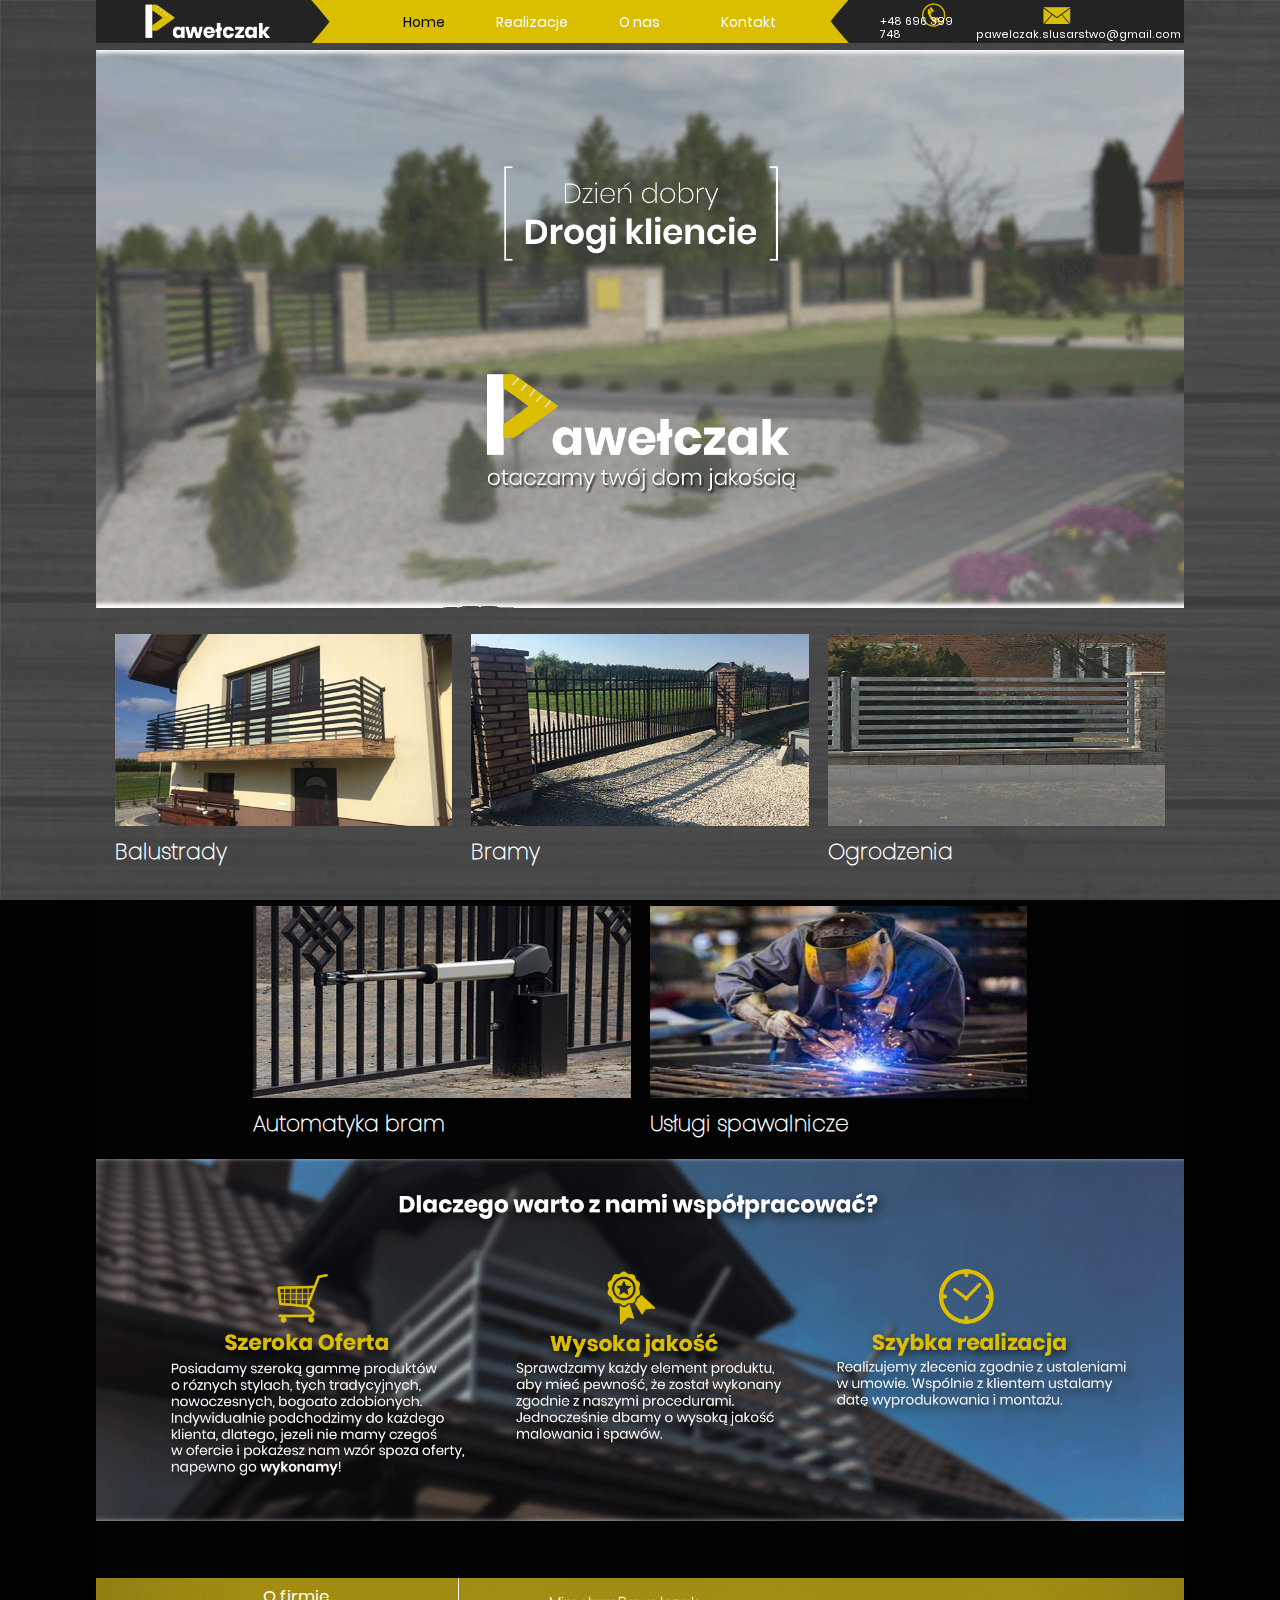
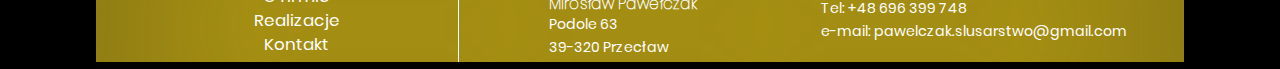
<file: index.html>
<!doctype html>
<html lang="pl-PL">

<head>
    <title>Pawełczak - Strona główna</title>
    <meta charset="UTF-8" name="viewport" content="width=device-width, initial-scale=1">
    <link rel="shortcut icon" type="image/x-icon" href="Resources/StructureImages/logo.png" />
    <link rel="stylesheet" href="CSS/style.css">
    <link rel="stylesheet" type="text/css" href="CSS/conStyle.css" />
</head>


<body>
    <div id="MAIN">

        <header></header>

        <div id="navbar">
                <div class="navbarRow">
                    
                    <div class="navbarBox" style="width:25%">
                    </div>
    
                    <div class="navbarBox">
                         <div class="navbarRow">
    
                            <div class="navbarBox">
                                <a href="index.html"><p class="active">Home</p></a>
                            </div>
    
                            <div class="navbarBox">
                               <a href="projects.html"><p>Realizacje</p></a>
                            </div>
    
                            <div class="navbarBox">
                                <a href="aboutUs.html"><p>O nas</p></a>
                            </div>
    
                            <div class="navbarBox">
                                <a href="contact.html"><p>Kontakt</p></a>
                            </div>
                        </div>
                    </div>
    
                    <div class="navbarBox" id="navbarTelephoneBox" style="width:35%">
                       <div class="navbarRow" style="margin-left:20%">
                            <div class="navbarBox" id="navbarTelephone" style="width:25%">
                            <a href="tel:+48 696 399 748"><p>+48 696 399 748</p></a>
                            </div>

                            <div class="navbarBox" id="navbarTelephone">
                                <p>pawelczak.slusarstwo@gmail.com</p>
                            </div>
                        </div>
                    </div>
    
                </div>   
            </div>

        
        <section class="slideshow">
            <div class="slideshow-container">
                <div class="mySlides fade">
                    <img id="slide" src="Resources/slideShowImages/1.png" style="width:100%">
                </div>
                
                <div class="mySlides fade">
                    <img id="slide" src="Resources/slideShowImages/1.jpg" style="width:100%">
                </div>
                
                <div class="mySlides fade">
                    <img id="slide" src="Resources/slideShowImages/1.png" style="width:100%">
                </div>


                <div style="text-align:center">
                    <span class="dot"></span> 
                    <span class="dot"></span> 
                    <span class="dot"></span> 
                </div>   
            </div>
                
            <script src="JavaScript/slideShow.js"></script>               
        </section>



        <section class="productsMenu">

            <div class="productsBoxMenuRow">
                
                <div class="productsBox">
                    <a href="projects.html#balustrady">
                        <img src="Resources/images/balustrady.jpg" alt="Szybka wycena">
                        <h4>Balustrady</h4>
                    </a>
                </div>
                
                    
                <div class="productsBox">
                    <a href="projects.html#bramy">
                        <img src="Resources/images/bramy.jpg" alt="Montaż">
                        <h4>Bramy</h4>
                    </a>
                </div>

                <div class="productsBox">
                    <a href="projects.html#ogrodzenia">
                        <img src="Resources/images/ogrodzenia.jpg" alt="ogrodzenia">
                        <h4>Ogrodzenia</h4>
                    </a>
                </div>
            </div>

            <div class="productsBoxMenuRow">

                 <div class="productsBox" style="width:12%">
                </div>

                <div class="productsBox">
                    <img src="Resources/images/automatykabram.jpg" alt="automatyka bram">
                    <h4>Automatyka bram</h4>
                </div>

                <div class="productsBox">
                    <img src="Resources/images/uslugispawalnicze.jpg" alt="usługi spaw.">
                    <h4>Usługi spawalnicze</h4>
                </div>

                 <div class="productsBox" style="width:12%">
                </div>

            </div>

        </section>


        <section class="companyAdvantages">
            <img src="Resources/StructureImages/advantagesImage.png" alt="dlaczego warto z nami współpracować?">
        </section>


        <footer>
            <div class="contactBoxMenuRow">

                <div class="contactBox" id="col1">
                    <ul>
                        <li>
                            <a href="aboutUs.html">O firmie</a>
                        </li>
                        <li>
                            <a href="projects.html">Realizacje</a>
                        </li>
                        <li>
                            <a href="contact.html">Kontakt</a>
                        </li>
                    </ul>  
                </div>

                <div class="contactBox" id="col2" >
                    <div>
                        <h4>Mirosław Pawełczak</h4>
                        <p>Podole 63</p>
                        <p>39-320 Przecław</p>
                    </div>
                    
                </div>

                <div class="contactBox" id="col3" >
                    <div>
                        <p>Tel: +48 696 399 748</p>
                        <p>e-mail: pawelczak.slusarstwo@gmail.com</p>
                    </div>
                </div>

            </div>
        </footer>
    </div> 
</body>

</html>
</file>
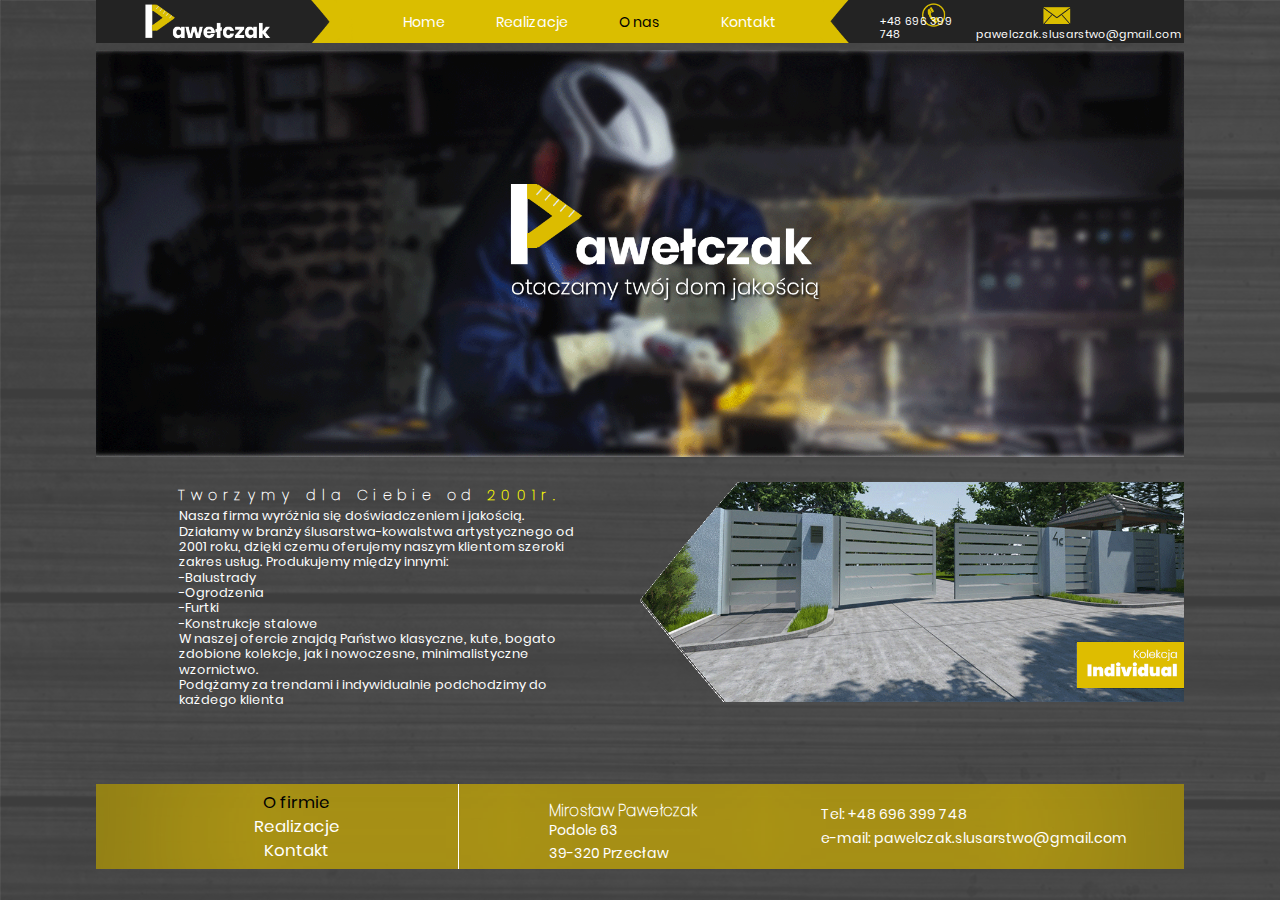
<file: aboutUs.html>
<!doctype html>
<html>

<head>
    <title>Pawełczak - O firmie</title>
    <meta charset="UTF-8" name="viewport" content="width=device-width, initial-scale=1">
    <link rel="shortcut icon" type="image/x-icon" href="Resources/StructureImages/logo.png" />
    <link rel="stylesheet" href="CSS/style.css">
    <link rel="stylesheet" type="text/css" href="CSS/abStyle.css" />
    <link rel="stylesheet" type="text/css" href="CSS/conStyle.css" />
</head>


<body>
    <div id="MAIN">

        <header></header>

        <div id="navbar">
            <div class="navbarRow">
                
                <div class="navbarBox" style="width:25%">
                </div>

                <div class="navbarBox">
                     <div class="navbarRow">

                        <div class="navbarBox">
                            <a href="index.html"><p>Home</p></a>
                        </div>

                        <div class="navbarBox">
                           <a href="projects.html"><p>Realizacje</p></a>
                        </div>

                        <div class="navbarBox">
                            <a href="aboutUs.html"><p class="active">O nas</p></a>
                        </div>

                        <div class="navbarBox">
                            <a href="contact.html"><p>Kontakt</p></a>
                        </div>
                    </div>
                </div>

                <div class="navbarBox" id="navbarTelephoneBox" style="width:35%">
                    <div class="navbarRow" style="margin-left:20%">
                         <div class="navbarBox" id="navbarTelephone" style="width:25%">
                         <a href="tel:+48 696 399 748"><p>+48 696 399 748</p></a>
                         </div>

                         <div class="navbarBox" id="navbarTelephone">
                             <p>pawelczak.slusarstwo@gmail.com</p>
                         </div>
                     </div>
                 </div>

            </div>   
        </div>
        

        <section id="Top images">
            <div class="contactImage">
                <img src="Resources/images/aboutUsImage.png" alt="O nas - zdjęcie">
            </div>
        </section>
       
        <br>

       <section id="AboutUsInfo">
            <div class="aboutUsBoxMenuRow">

                <div class="aboutUsBox">
                    <div>
                        <h4>Tworzymy dla Ciebie od <h4 style="color:yellow">2001r.</h4></h4>
                        <p>
                            Nasza firma wyróżnia się doświadczeniem i jakością.
                            Działamy w branży ślusarstwa-kowalstwa artystycznego od 2001 roku, dzięki czemu oferujemy naszym klientom
                            szeroki zakres usług. Produkujemy między innymi:
                            <br>-Balustrady<br>-Ogrodzenia<br>-Furtki<br>-Konstrukcje stalowe<br>
                            W naszej ofercie znajdą Państwo klasyczne, kute, bogato zdobione kolekcje, jak i nowoczesne, minimalistyczne wzornictwo.<br>
                            Podążamy za trendami i indywidualnie podchodzimy do każdego klienta
                        </p>
                    </div>
                </div>

                <div class="aboutUsBox">
                   <img src="Resources/images/aboutUsBoxImg.png" alt="nasza firma">
                </div>

            </div>
        </section>

        <br>

        <footer>
            <div class="contactBoxMenuRow">

                <div class="contactBox" id="col1">
                    <ul>
                        <li>
                            <a class="active" href="aboutUs.html">O firmie</a>
                        </li>
                        <li>
                            <a href="projects.html">Realizacje</a>
                        </li>
                        <li>
                            <a href="contact.html">Kontakt</a>
                        </li>
                    </ul>  
                </div>

                <div class="contactBox" id="col2" >
                    <div>
                        <h4>Mirosław Pawełczak</h4>
                        <p>Podole 63</p>
                        <p>39-320 Przecław</p>
                    </div>
                    
                </div>

                <div class="contactBox" id="col3" >
                    <div>
                        <p>Tel: +48 696 399 748</p>
                        <p>e-mail: pawelczak.slusarstwo@gmail.com</p>
                    </div>
                    
                </div>

            </div>
        </footer>

    </div> 
</body>
</html>
</file>
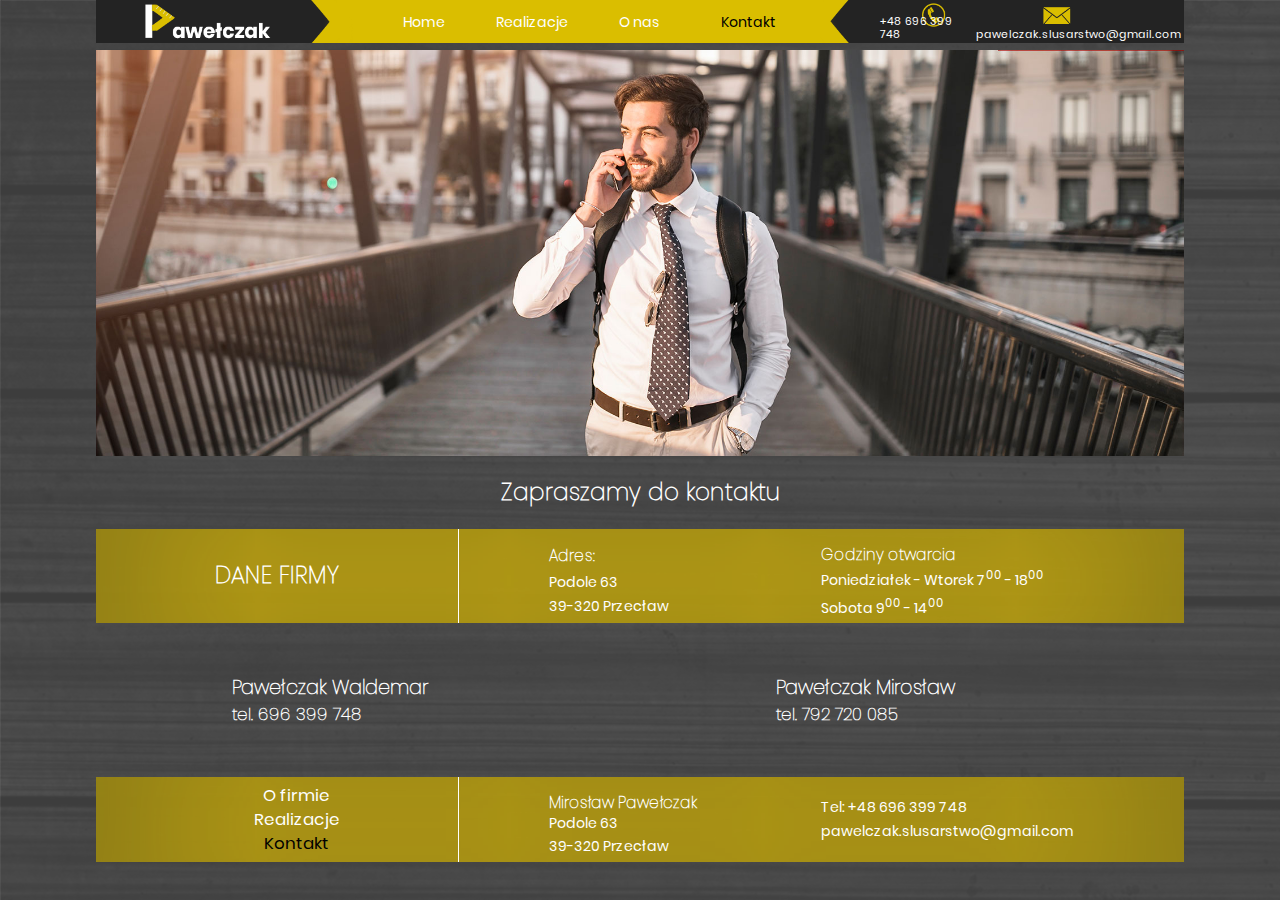
<file: contact.html>
<!doctype html>
<html>

<head>
    <title>Pawełczak - Kontakt</title>
    <meta charset="UTF-8" name="viewport" content="width=device-width, initial-scale=1">
    <link rel="shortcut icon" type="image/x-icon" href="Resources/StructureImages/logo.png" />
    <link rel="stylesheet" href="CSS/style.css">
    <link rel="stylesheet" type="text/css" href="CSS/conStyle.css" />
</head>


<body>
    <div id="MAIN">

        <header></header>

        <div id="navbar">
            <div class="navbarRow">
                
                <div class="navbarBox" style="width:25%">
                </div>

                <div class="navbarBox">
                        <div class="navbarRow">

                        <div class="navbarBox">
                            <a href="index.html"><p>Home</p></a>
                        </div>

                        <div class="navbarBox">
                            <a href="projects.html"><p>Realizacje</p></a>
                        </div>

                        <div class="navbarBox">
                            <a href="aboutUs.html"><p>O nas</p></a>
                        </div>

                        <div class="navbarBox">
                            <a href="contact.html"><p class="active">Kontakt</p></a>
                        </div>
                    </div>
                </div>

                <div class="navbarBox" id="navbarTelephoneBox" style="width:35%">
                    <div class="navbarRow" style="margin-left:20%">
                         <div class="navbarBox" id="navbarTelephone" style="width:25%">
                         <a href="tel:+48 696 399 748"><p>+48 696 399 748</p></a>
                         </div>

                         <div class="navbarBox" id="navbarTelephone">
                             <p>pawelczak.slusarstwo@gmail.com</p>
                         </div>
                     </div>
                 </div>

            </div>   
        </div>
        
        
        <div class="contactImage">
            <img src="Resources/images/contactImage.jpg" alt="Contact image">
        </div>


        <div class="promoTextBox">
                <h2>Zapraszamy do kontaktu</h2>
        </div>


       <section class="contactData">

            <div class="contactBoxMenuRow">
                <div class="contactBox" id="col1">
                    <h2>DANE FIRMY</h2>
                </div>

                <div class="contactBox" id="col2" >
                    <div>
                        <h4 style="margin-bottom: 1vw">Adres:</h4>
                        <p>Podole 63</p>
                        <p>39-320 Przecław</p>
                    </div>
                    
                </div>

                <div class="contactBox" id="col3">
                    <div>
                        <h4>Godziny otwarcia</h4>
                        <p>Poniedziałek - Wtorek  7<sup>00</sup> - 18<sup>00</sup></p>
                        <p>Sobota 9<sup>00</sup> - 14<sup>00</sup></p>
                    </div>
                </div>

            </div>

        </section>

        <br>

        <section class="phoneData">

            <div class="phoneBoxMenuRow">

                <div class="phoneBox">
                    <div>
                        <h4>Pawełczak Waldemar</h4>
                        <h3>tel. 696 399 748</h3>
                    </div>
                </div>

                <div class="phoneBox">
                    <div>
                        <h4>Pawełczak Mirosław</h4>
                        <h3>tel. 792 720 085</h3>
                    </div>
                </div>

            </div>

        </section>

        <footer>
            <div class="contactBoxMenuRow">

                <div class="contactBox" id="col1">
                    <ul>
                        <li>
                            <a href="aboutUs.html">O firmie</a>
                        </li>
                        <li>
                            <a href="projects.html">Realizacje</a>
                        </li>
                        <li>
                            <a class="active" href="contact.html">Kontakt</a>
                        </li>
                    </ul>  
                </div>

                <div class="contactBox" id="col2" >
                    <div>
                        <h4>Mirosław Pawełczak</h4>
                        <p>Podole 63</p>
                        <p>39-320 Przecław</p>
                    </div>
                    
                </div>

                <div class="contactBox" id="col3" >
                    <div>
                        <p>Tel: +48 696 399 748</p>
                        <p>pawelczak.slusarstwo@gmail.com</p>
                    </div>
                    
                </div>

            </div>

        </footer>
    </div> 
</body>
</html>
</file>
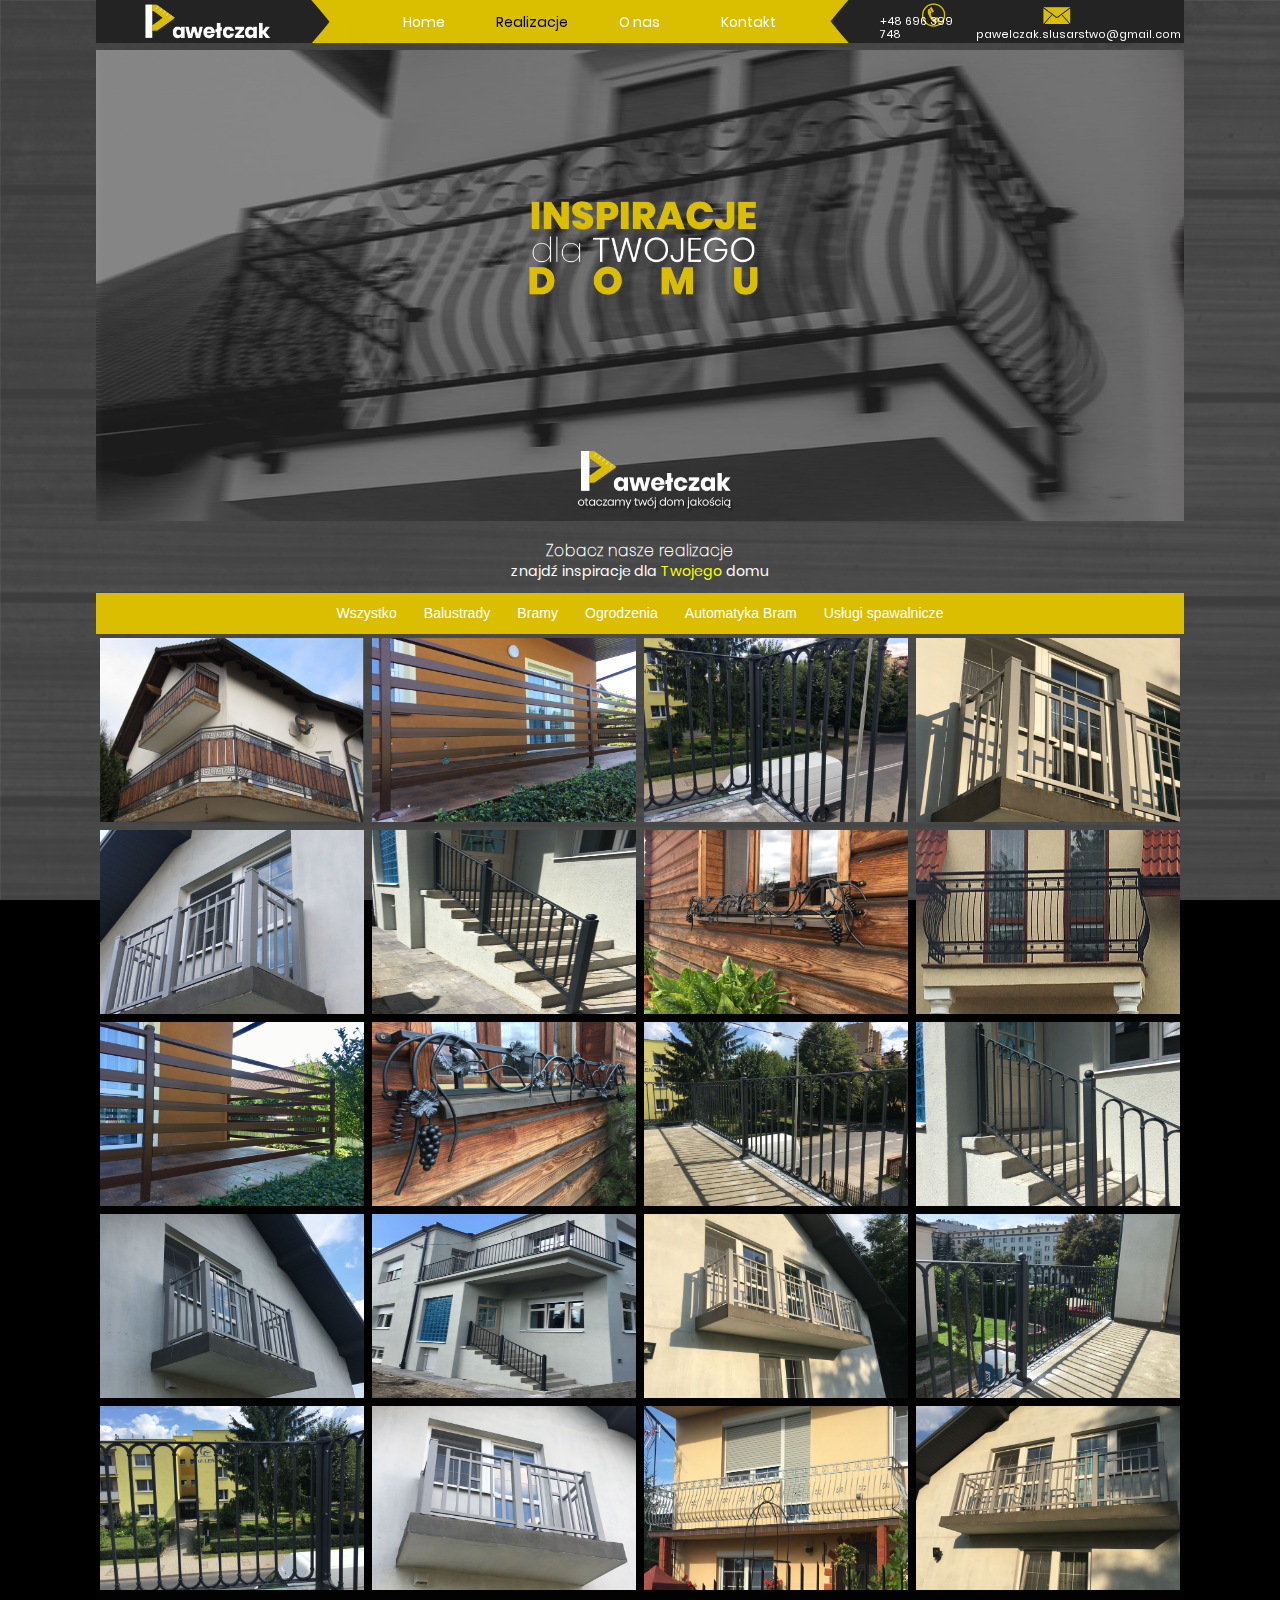
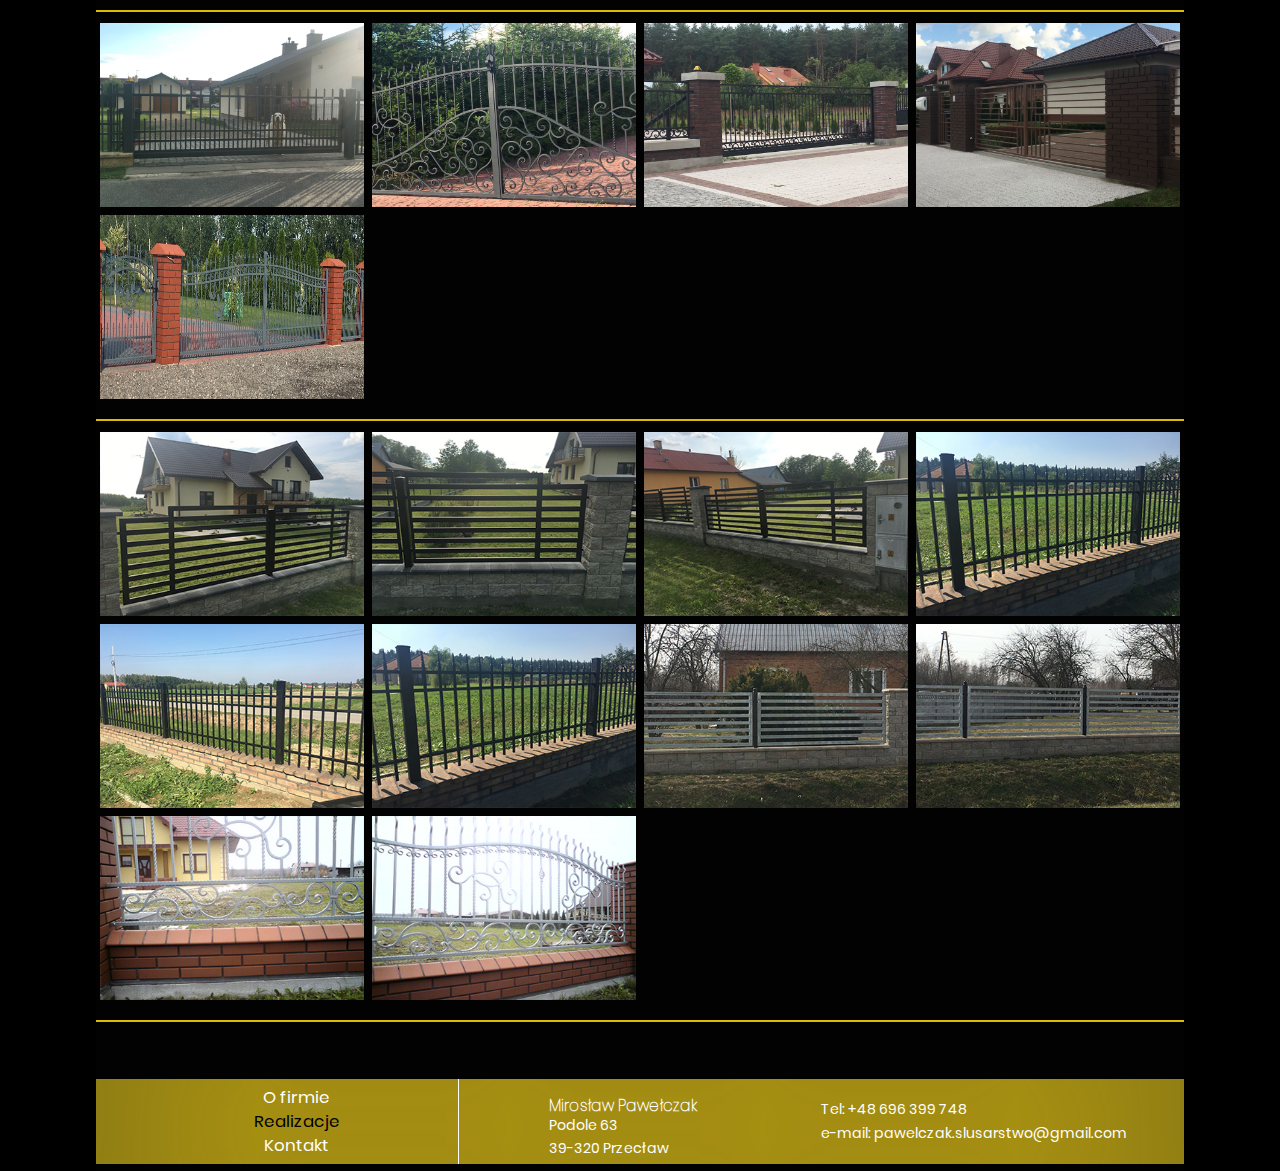
<file: projects.html>
<!doctype html>
<html>

<head>
    <title>Pawełczak - Realizacje</title>
    <meta charset="UTF-8" name="viewport" content="width=device-width, initial-scale=1">    
    <link rel="shortcut icon" type="image/x-icon" href="Resources/StructureImages/logo.png" />
    <link rel="stylesheet" href="CSS/style.css">
    <link rel="stylesheet" type="text/css" href="CSS/conStyle.css" />
    <link rel="stylesheet" type="text/css" href="CSS/abStyle.css" />
</head>

<body>
    <div id="MAIN">

        <header></header>

        <div id="navbar">
            <div class="navbarRow">
                
                <div class="navbarBox" style="width:25%">
                </div>

                <div class="navbarBox">
                     <div class="navbarRow">

                        <div class="navbarBox">
                            <a href="index.html"><p>Home</p></a>
                        </div>

                        <div class="navbarBox">
                            <a href="projects.html"><p class="active">Realizacje</p></a>
                        </div>

                        <div class="navbarBox">
                            <a href="aboutUs.html"><p>O nas</p></a>
                        </div>

                        <div class="navbarBox">
                            <a href="contact.html"><p>Kontakt</p></a>
                        </div>
                    </div>
                </div>

                <div class="navbarBox" id="navbarTelephoneBox" style="width:35%">
                    <div class="navbarRow" style="margin-left:20%">
                         <div class="navbarBox" id="navbarTelephone" style="width:25%">
                         <a href="tel:+48 696 399 748"><p>+48 696 399 748</p></a>
                         </div>

                         <div class="navbarBox" id="navbarTelephone">
                             <p>pawelczak.slusarstwo@gmail.com</p>
                         </div>
                     </div>
                 </div>

            </div>   
        </div>
        

        <section id="Top image">

            <div class="contactImage">
                <img src="Resources/images/projectsImage.jpg" alt="Inspiracje dla Twojego domu">
            </div>

        </section>

        <section id="topTextBox">
            <div class="topText">
                <h4>Zobacz nasze realizacje</h4>
                <p>znajdź inspiracje dla</p>
                <p style="color:yellow">Twojego</p>
                <p>domu</p>
            </div>
        </section>


        <section id="imageGallery">  

            <div id="myBtnContainer">
                <button class="btn" onclick="filterSelection('all')">Wszystko</button>
                <button class="btn" onclick="filterSelection('balustrady')">Balustrady</button>
                <button class="btn" onclick="filterSelection('bramy')">Bramy</button>
                <button class="btn" onclick="filterSelection('ogrodzenia')">Ogrodzenia</button>
                <button class="btn" onclick="filterSelection('automatyka')">Automatyka Bram</button>
                <button class="btn" onclick="filterSelection('spawalnicze')">Usługi spawalnicze</button>
            </div>


            <div class="row">

                <div class="column balustrady">
                    <div class="content">

                        <a href="#bal1" id="login_pop">
                            <img src="Resources/galleryImages/balustrady/1.jpg" alt="balustrady" style="width:100%">
                        </a>

                        <a href="#x" class="overlay" id="bal1"></a>

                        <div class="popup">
                            <img src="Resources/galleryImages/balustrady/1.jpg" alt="balustrady" style="width:100%">
                            <p>Balustrady</p>
                            <a class="close" href="#close"></a>
                        </div>
                    </div>
                </div>

                <div class="column balustrady">
                    <div class="content">

                        <a href="#bal2" id="login_pop">
                            <img src="Resources/galleryImages/balustrady/2.jpg" alt="balustrady" style="width:100%">
                        </a>

                        <a href="#x" class="overlay" id="bal2"></a>

                        <div class="popup">
                            <img src="Resources/galleryImages/balustrady/2.jpg" alt="balustrady" style="width:100%">
                            <p>Balustrady</p>
                            <a class="close" href="#close"></a>
                        </div>
                    </div>
                </div>

                <div class="column balustrady">
                    <div class="content">

                        <a href="#bal3" id="login_pop">
                            <img src="Resources/galleryImages/balustrady/3.jpg" alt="balustrady" style="width:100%">
                        </a>

                        <a href="#x" class="overlay" id="bal3"></a>
                        
                        <div class="popup">
                            <img src="Resources/galleryImages/balustrady/3.jpg" alt="balustrady" style="width:100%">
                            <p>Balustrady</p>
                            <a class="close" href="#close"></a>
                        </div>
                    </div>
                </div>

                <div class="column balustrady">
                    <div class="content">

                        <a href="#bal4" id="login_pop">
                            <img src="Resources/galleryImages/balustrady/4.jpg" alt="balustrady" style="width:100%">
                        </a>

                        <a href="#x" class="overlay" id="bal4"></a>
                        
                        <div class="popup">
                            <img src="Resources/galleryImages/balustrady/4.jpg" alt="balustrady" style="width:100%">
                            <p>Balustrady</p>
                            <a class="close" href="#close"></a>
                        </div>
                    </div>
                </div>

                <div class="column balustrady">
                    <div class="content">

                        <a href="#bal5" id="login_pop">
                            <img src="Resources/galleryImages/balustrady/5.jpg" alt="balustrady" style="width:100%">
                        </a>

                        <a href="#x" class="overlay" id="bal5"></a>
                        
                        <div class="popup">
                            <img src="Resources/galleryImages/balustrady/5.jpg" alt="balustrady" style="width:100%">
                            <p>Balustrady</p>
                            <a class="close" href="#close"></a>
                        </div>
                    </div>
                </div>
                
                <div class="column balustrady">
                    <div class="content">

                        <a href="#bal6" id="login_pop">
                            <img src="Resources/galleryImages/balustrady/6.jpg" alt="balustrady" style="width:100%">
                        </a>

                        <a href="#x" class="overlay" id="bal6"></a>
                        
                        <div class="popup">
                            <img src="Resources/galleryImages/balustrady/6.jpg" alt="balustrady" style="width:100%">
                            <p>Balustrady</p>
                            <a class="close" href="#close"></a>
                        </div>
                    </div>
                </div>

                <div class="column balustrady">
                    <div class="content">

                        <a href="#bal7" id="login_pop">
                            <img src="Resources/galleryImages/balustrady/7.jpg" alt="balustrady" style="width:100%">
                        </a>

                        <a href="#x" class="overlay" id="bal7"></a>
                        
                        <div class="popup">
                            <img src="Resources/galleryImages/balustrady/7.jpg" alt="balustrady" style="width:100%">
                            <p>Balustrady</p>
                            <a class="close" href="#close"></a>
                        </div>
                    </div>
                </div>

                <div class="column balustrady">
                    <div class="content">

                        <a href="#bal8" id="login_pop">
                            <img src="Resources/galleryImages/balustrady/8.jpg" alt="balustrady" style="width:100%">
                        </a>

                        <a href="#x" class="overlay" id="bal8"></a>
                        
                        <div class="popup">
                            <img src="Resources/galleryImages/balustrady/8.jpg" alt="balustrady" style="width:100%">
                            <p>Balustrady</p>
                            <a class="close" href="#close"></a>
                        </div>
                    </div>
                </div>

                <div class="column balustrady">
                    <div class="content">

                        <a href="#bal9" id="login_pop">
                            <img src="Resources/galleryImages/balustrady/9.jpg" alt="balustrady" style="width:100%">
                        </a>

                        <a href="#x" class="overlay" id="bal9"></a>
                        
                        <div class="popup">
                            <img src="Resources/galleryImages/balustrady/9.jpg" alt="balustrady" style="width:100%">
                            <p>Balustrady</p>
                            <a class="close" href="#close"></a>
                        </div>
                    </div>
                </div>

                <div class="column balustrady">
                    <div class="content">

                        <a href="#bal10" id="login_pop">
                            <img src="Resources/galleryImages/balustrady/10.jpg" alt="balustrady" style="width:100%">
                        </a>

                        <a href="#x" class="overlay" id="bal10"></a>
                        
                        <div class="popup">
                            <img src="Resources/galleryImages/balustrady/10.jpg" alt="balustrady" style="width:100%">
                            <p>Balustrady</p>
                            <a class="close" href="#close"></a>
                        </div>
                    </div>
                </div>

                <div class="column balustrady">
                    <div class="content">

                        <a href="#bal11" id="login_pop">
                            <img src="Resources/galleryImages/balustrady/11.jpg" alt="balustrady" style="width:100%">
                        </a>

                        <a href="#x" class="overlay" id="bal11"></a>
                        
                        <div class="popup">
                            <img src="Resources/galleryImages/balustrady/11.jpg" alt="balustrady" style="width:100%">
                            <p>Balustrady</p>
                            <a class="close" href="#close"></a>
                        </div>
                    </div>
                </div>

                <div class="column balustrady">
                    <div class="content">

                        <a href="#bal12" id="login_pop">
                            <img src="Resources/galleryImages/balustrady/12.jpg" alt="balustrady" style="width:100%">
                        </a>

                        <a href="#x" class="overlay" id="bal12"></a>
                        
                        <div class="popup">
                            <img src="Resources/galleryImages/balustrady/12.jpg" alt="balustrady" style="width:100%">
                            <p>Balustrady</p>
                            <a class="close" href="#close"></a>
                        </div>
                    </div>
                </div>

                <div class="column balustrady">
                    <div class="content">

                        <a href="#bal13" id="login_pop">
                            <img src="Resources/galleryImages/balustrady/13.jpg" alt="balustrady" style="width:100%">
                        </a>

                        <a href="#x" class="overlay" id="bal13"></a>
                        
                        <div class="popup">
                            <img src="Resources/galleryImages/balustrady/13.jpg" alt="balustrady" style="width:100%">
                            <p>Balustrady</p>
                            <a class="close" href="#close"></a>
                        </div>
                    </div>
                </div>

                <div class="column balustrady">
                    <div class="content">

                        <a href="#bal14" id="login_pop">
                            <img src="Resources/galleryImages/balustrady/14.jpg" alt="balustrady" style="width:100%">
                        </a>

                        <a href="#x" class="overlay" id="bal14"></a>
                        
                        <div class="popup">
                            <img src="Resources/galleryImages/balustrady/14.jpg" alt="balustrady" style="width:100%">
                            <p>Balustrady</p>
                            <a class="close" href="#close"></a>
                        </div>
                    </div>
                </div>

                <div class="column balustrady">
                    <div class="content">

                        <a href="#bal15" id="login_pop">
                            <img src="Resources/galleryImages/balustrady/15.jpg" alt="balustrady" style="width:100%">
                        </a>

                        <a href="#x" class="overlay" id="bal15"></a>
                        
                        <div class="popup">
                            <img src="Resources/galleryImages/balustrady/15.jpg" alt="balustrady" style="width:100%">
                            <p>Balustrady</p>
                            <a class="close" href="#close"></a>
                        </div>
                    </div>
                </div>

                <div class="column balustrady">
                    <div class="content">

                        <a href="#bal16" id="login_pop">
                            <img src="Resources/galleryImages/balustrady/16.jpg" alt="balustrady" style="width:100%">
                        </a>

                        <a href="#x" class="overlay" id="bal16"></a>
                        
                        <div class="popup">
                            <img src="Resources/galleryImages/balustrady/16.jpg" alt="balustrady" style="width:100%">
                            <p>Balustrady</p>
                            <a class="close" href="#close"></a>
                        </div>
                    </div>
                </div>

                <div class="column balustrady">
                    <div class="content">

                        <a href="#bal17" id="login_pop">
                            <img src="Resources/galleryImages/balustrady/17.jpg" alt="balustrady" style="width:100%">
                        </a>

                        <a href="#x" class="overlay" id="bal17"></a>
                        
                        <div class="popup">
                            <img src="Resources/galleryImages/balustrady/17.jpg" alt="balustrady" style="width:100%">
                            <p>Balustrady</p>
                            <a class="close" href="#close"></a>
                        </div>
                    </div>
                </div>

                <div class="column balustrady">
                    <div class="content">

                        <a href="#bal18" id="login_pop">
                            <img src="Resources/galleryImages/balustrady/18.jpg" alt="balustrady" style="width:100%">
                        </a>

                        <a href="#x" class="overlay" id="bal18"></a>
                        
                        <div class="popup">
                            <img src="Resources/galleryImages/balustrady/18.jpg" alt="balustrady" style="width:100%">
                            <p>Balustrady</p>
                            <a class="close" href="#close"></a>
                        </div>
                    </div>
                </div>

                <div class="column balustrady">
                    <div class="content">

                        <a href="#bal19" id="login_pop">
                            <img src="Resources/galleryImages/balustrady/19.jpg" alt="balustrady" style="width:100%">
                        </a>

                        <a href="#x" class="overlay" id="bal19"></a>
                        
                        <div class="popup">
                            <img src="Resources/galleryImages/balustrady/19.jpg" alt="balustrady" style="width:100%">
                            <p>Balustrady</p>
                            <a class="close" href="#close"></a>
                        </div>
                    </div>
                </div>

                <div class="column balustrady">
                    <div class="content">

                        <a href="#bal20" id="login_pop">
                            <img src="Resources/galleryImages/balustrady/20.jpg" alt="balustrady" style="width:100%">
                        </a>

                        <a href="#x" class="overlay" id="bal20"></a>
                        
                        <div class="popup">
                            <img src="Resources/galleryImages/balustrady/20.jpg" alt="balustrady" style="width:100%">
                            <p>Balustrady</p>
                            <a class="close" href="#close"></a>
                        </div>
                    </div>
                </div>

                <div class="column balustrady" id="separator">
                    <img src="Resources/StructureImages/separatingLine.jpg" alt="">
                </div>
                
                <!-- SEPARATOR -->
                
                <div class="column bramy" id="bramy">
                    <div class="content">

                        <a href="#bra1" id="login_pop">
                            <img src="Resources/galleryImages/bramy/1.jpg" alt="bramy" style="width:100%">
                        </a>

                        <a href="#x" class="overlay" id="bra1"></a>
                        
                        <div class="popup">
                            <img src="Resources/galleryImages/bramy/1.jpg" alt="bramy" style="width:100%">
                            <p>Ogrodzenia</p>
                            <a class="close" href="#close"></a>
                        </div>
                    </div>
                </div>

                 <div class="column bramy">
                    <div class="content">

                        <a href="#bra2" id="login_pop">
                            <img src="Resources/galleryImages/bramy/2.jpg" alt="bramy" style="width:100%">
                        </a>

                        <a href="#x" class="overlay" id="bra2"></a>
                        
                        <div class="popup">
                            <img src="Resources/galleryImages/bramy/2.jpg" alt="bramy" style="width:100%">
                            <p>Ogrodzenia</p>
                            <a class="close" href="#close"></a>
                        </div>
                    </div>
                </div>

                 <div class="column bramy">
                    <div class="content">

                        <a href="#bra3" id="login_pop">
                            <img src="Resources/galleryImages/bramy/3.jpg" alt="bramy" style="width:100%">
                        </a>

                        <a href="#x" class="overlay" id="bra3"></a>
                        
                        <div class="popup">
                            <img src="Resources/galleryImages/bramy/3.jpg" alt="bramy" style="width:100%">
                            <p>Ogrodzenia</p>
                            <a class="close" href="#close"></a>
                        </div>
                    </div>
                </div>

                 <div class="column bramy">
                    <div class="content">

                        <a href="#bra4" id="login_pop">
                            <img src="Resources/galleryImages/bramy/4.jpg" alt="bramy" style="width:100%">
                        </a>

                        <a href="#x" class="overlay" id="bra4"></a>
                        
                        <div class="popup">
                            <img src="Resources/galleryImages/bramy/4.jpg" alt="bramy" style="width:100%">
                            <p>Ogrodzenia</p>
                            <a class="close" href="#close"></a>
                        </div>
                    </div>
                </div>

                 <div class="column bramy">
                    <div class="content">

                        <a href="#bra5" id="login_pop">
                            <img src="Resources/galleryImages/bramy/5.jpg" alt="bramy" style="width:100%">
                        </a>

                        <a href="#x" class="overlay" id="bra5"></a>
                        
                        <div class="popup">
                            <img src="Resources/galleryImages/bramy/5.jpg" alt="bramy" style="width:100%">
                            <p>Ogrodzenia</p>
                            <a class="close" href="#close"></a>
                        </div>
                    </div>
                </div>

                <div class="column bramy" id="separator">
                    <img src="Resources/StructureImages/separatingLine.jpg" alt="">
                </div>

                <!-- SEPARATOR -->

                 <div class="column ogrodzenia" id="ogrodzenia">
                    <div class="content">

                        <a href="#ogr1" id="login_pop">
                            <img src="Resources/galleryImages/ogrodzenia/1.jpg" alt="ogrodzenia" style="width:100%">
                        </a>

                        <a href="#x" class="overlay" id="ogr1"></a>
                        
                        <div class="popup">
                            <img src="Resources/galleryImages/ogrodzenia/1.jpg" alt="ogrodzenia" style="width:100%">
                            <p>Ogrodzenia</p>
                            <a class="close" href="#close"></a>
                        </div>
                    </div>
                </div>
                
                <div class="column ogrodzenia">
                    <div class="content">

                        <a href="#ogr2" id="login_pop">
                            <img src="Resources/galleryImages/ogrodzenia/2.jpg" alt="ogrodzenia" style="width:100%">
                        </a>

                        <a href="#x" class="overlay" id="ogr2"></a>
                        
                        <div class="popup">
                            <img src="Resources/galleryImages/ogrodzenia/2.jpg" alt="ogrodzenia" style="width:100%">
                            <p>Ogrodzenia</p>
                            <a class="close" href="#close"></a>
                        </div>
                    </div>
                </div>

                <div class="column ogrodzenia">
                    <div class="content">

                        <a href="#ogr3" id="login_pop">
                            <img src="Resources/galleryImages/ogrodzenia/3.jpg" alt="ogrodzenia" style="width:100%">
                        </a>

                        <a href="#x" class="overlay" id="ogr3"></a>
                        
                        <div class="popup">
                            <img src="Resources/galleryImages/ogrodzenia/3.jpg" alt="ogrodzenia" style="width:100%">
                            <p>Ogrodzenia</p>
                            <a class="close" href="#close"></a>
                        </div>
                    </div>
                </div>

                <div class="column ogrodzenia">
                    <div class="content">

                        <a href="#ogr4" id="login_pop">
                            <img src="Resources/galleryImages/ogrodzenia/4.jpg" alt="ogrodzenia" style="width:100%">
                        </a>

                        <a href="#x" class="overlay" id="ogr4"></a>
                        
                        <div class="popup">
                            <img src="Resources/galleryImages/ogrodzenia/4.jpg" alt="ogrodzenia" style="width:100%">
                            <p>Ogrodzenia</p>
                            <a class="close" href="#close"></a>
                        </div>
                    </div>
                </div>

                <div class="column ogrodzenia">
                    <div class="content">

                        <a href="#ogr5" id="login_pop">
                            <img src="Resources/galleryImages/ogrodzenia/5.jpg" alt="ogrodzenia" style="width:100%">
                        </a>

                        <a href="#x" class="overlay" id="ogr5"></a>
                        
                        <div class="popup">
                            <img src="Resources/galleryImages/ogrodzenia/5.jpg" alt="ogrodzenia" style="width:100%">
                            <p>Ogrodzenia</p>
                            <a class="close" href="#close"></a>
                        </div>
                    </div>
                </div>
                
                <div class="column ogrodzenia">
                    <div class="content">

                        <a href="#ogr6" id="login_pop">
                            <img src="Resources/galleryImages/ogrodzenia/6.jpg" alt="ogrodzenia" style="width:100%">
                        </a>

                        <a href="#x" class="overlay" id="ogr6"></a>
                        
                        <div class="popup">
                            <img src="Resources/galleryImages/ogrodzenia/6.jpg" alt="ogrodzenia" style="width:100%">
                            <p>Ogrodzenia</p>
                            <a class="close" href="#close"></a>
                        </div>
                    </div>
                </div>

                <div class="column ogrodzenia">
                    <div class="content">

                        <a href="#ogr7" id="login_pop">
                            <img src="Resources/galleryImages/ogrodzenia/7.jpg" alt="ogrodzenia" style="width:100%">
                        </a>

                        <a href="#x" class="overlay" id="ogr7"></a>
                        
                        <div class="popup">
                            <img src="Resources/galleryImages/ogrodzenia/7.jpg" alt="ogrodzenia" style="width:100%">
                            <p>Ogrodzenia</p>
                            <a class="close" href="#close"></a>
                        </div>
                    </div>
                </div>

                <div class="column ogrodzenia">
                    <div class="content">

                        <a href="#ogr8" id="login_pop">
                            <img src="Resources/galleryImages/ogrodzenia/8.jpg" alt="ogrodzenia" style="width:100%">
                        </a>

                        <a href="#x" class="overlay" id="ogr8"></a>
                        
                        <div class="popup">
                            <img src="Resources/galleryImages/ogrodzenia/8.jpg" alt="ogrodzenia" style="width:100%">
                            <p>Ogrodzenia</p>
                            <a class="close" href="#close"></a>
                        </div>
                    </div>
                </div>

                <div class="column ogrodzenia">
                    <div class="content">

                        <a href="#ogr9" id="login_pop">
                            <img src="Resources/galleryImages/ogrodzenia/9.jpg" alt="ogrodzenia" style="width:100%">
                        </a>

                        <a href="#x" class="overlay" id="ogr9"></a>
                        
                        <div class="popup">
                            <img src="Resources/galleryImages/ogrodzenia/9.jpg" alt="ogrodzenia" style="width:100%">
                            <p>Ogrodzenia</p>
                            <a class="close" href="#close"></a>
                        </div>
                    </div>
                </div>

                <div class="column ogrodzenia">
                    <div class="content">

                        <a href="#ogr10" id="login_pop">
                            <img src="Resources/galleryImages/ogrodzenia/10.jpg" alt="ogrodzenia" style="width:100%">
                        </a>

                        <a href="#x" class="overlay" id="ogr10"></a>
                        
                        <div class="popup">
                            <img src="Resources/galleryImages/ogrodzenia/10.jpg" alt="ogrodzenia" style="width:100%">
                            <p>Ogrodzenia</p>
                            <a class="close" href="#close"></a>
                        </div>
                    </div>
                </div>

                <div class="column ogrodzenia" id="separator">
                    <img src="Resources/StructureImages/separatingLine.jpg" alt="">
                </div>

            <script src="JavaScript/imageFilter.js"></script> 

        </section>


        <footer>
            <div class="contactBoxMenuRow">

                <div class="contactBox" id="col1">
                    <ul>
                        <li>
                            <a href="aboutUs.html">O firmie</a>
                        </li>
                        <li>
                            <a class="active" href="projects.html">Realizacje</a>
                        </li>
                        <li>
                            <a href="contact.html">Kontakt</a>
                        </li>
                    </ul>  
                </div>

                <div class="contactBox" id="col2" >
                    <div>
                        <h4>Mirosław Pawełczak</h4>
                        <p>Podole 63</p>
                        <p>39-320 Przecław</p>
                    </div>
                    
                </div>

                <div class="contactBox" id="col3" >
                    <div>
                        <p>Tel: +48 696 399 748</p>
                        <p>e-mail: pawelczak.slusarstwo@gmail.com</p>
                    </div>
                    
                </div>

            </div>
        </footer>

    </div> 
</body>
</html>
</file>
<file: CSS/style.css>
@font-face {
    font-family: LightItalic;
    src: url("../Poppins/Poppins-ExtraLightItalic.ttf");
}

@font-face {
    font-family: regular;
    src: url("../Poppins/Poppins-Regular.ttf");
}

@font-face{
    font-family: extraThin;
    src: url("../Poppins/Poppins-Thin.ttf")
}

li{
    list-style-type: none;
    padding: 0.5vw;
}

ul{
    margin: 0;
}

p {
    line-height: 120%;
    font-size: 1.1vw;
    margin-top: 0.5vw;
    margin-bottom: 0.5vw;
}

h1{
    font-family: extraThin;
    font-size: 2.7vw;
}

h2{
    font-family: extraThin;
    font-size: 1.8vw;
}

h3{
    font-family: extraThin;
    font-size: 1.5vw;
    margin-bottom: 0;
}

h4{
    font-size: 1.2vw;
    margin-bottom: 0;
    font-family: extraThin;
}

a{
    text-decoration: none; 
    font-size: 1.3vw;
    color: white;
}

a:hover{
    color: yellow;
    opacity: 0.5;
}

.active{
    color: black;
}

header{
    text-align: center;
}

body{
    margin: 0px;
    background-color: black;
    background-image: url("../Resources/bodyBackground.png");
    background-attachment: fixed;
}

#MAIN{
    font-family: regular;
    margin-top: 0%;
    margin-left: 7.5%;
    margin-right: 7.5%;
    margin-bottom: 0%;
    background-color: rgba(114, 114, 114, 0.021);
    color: white;
}

@media screen and (max-width: 1000px) {
    #MAIN {
        margin-top: 0%;
        margin-left: 1%;
        margin-right: 1%;
        margin-bottom: 0%;
    }
  }

#logo{
    width: 25%;
    height: 15%;
}

.logoTextBox{
    margin-top: 0%;
    margin-bottom: 0%;
    font-family: LightItalic;
    text-align: center;
    white-space: normal;
    
}

/* BOTTOM================================================================================================================ */

footer{
    display: inline-block;
    text-align: center;
    width: 100%;
    margin-top: 50px;
}

footer p{
    margin-top: 0.5vw;
    margin-bottom: 0.5vw;
}

footer img{
    width: 100%;
}

/* slideshow ======================================================================================================DN*/

.mySlides {
    display: none;
    height: auto;
}

.slideshow-container {
  max-width: 100%;
  position: relative;
}

.dot {
  height: 15px;
  width: 15px;
  z-index: 1;
  margin: 0 2px;
  background-color: rgb(255, 111, 111);
  border-radius: 50%;
  display: none;
  transition: background-color 0.6s ease;
}

.fade {
  -webkit-animation-name: fade;
  -webkit-animation-duration: 2.5s;
  animation-name: fade;
  animation-duration: 2.5s;
}

@-webkit-keyframes fade {
  from {opacity: .4} 
  to {opacity: 1}
}

@keyframes fade {
  from {opacity: .4} 
  to {opacity: 1}
}

/* NAVIGATION BAR =================================================================================================== */
#navbar{
    display: inline-block;
    width: 100%;
    height: 3.37vw;
    margin: 0;
    padding: 0;
    position: sticky;
    text-align: center;
    top: 0;
    z-index: 1;
    background-image: url("../Resources/StructureImages/topNavBar.png");
    background-size:100%;
    background-repeat: no-repeat;
}

.navbarRow{
    display: table;
    width: 100%;
    table-layout: fixed;
    border-spacing: 1px;
    height: 100%;
    
}

.navbarBox{
    display: table-cell;
    text-align: center;
    vertical-align:middle;
}

.navbarBox p{
    margin-top: 0.7vw;
    vertical-align: middle;
}

#navbarTelephoneBox{
    vertical-align: bottom;
}

#navbarTelephone{
    padding: 0;
    text-align: left;
    vertical-align: bottom;
}

#navbarTelephone p{
    margin: 0;
    margin-bottom: 0vw;
    text-align: left;
    font-size: 0.85vw;
}


/* Products MENU ========================================================================================================= */

.productsBoxMenuRow
{
    display: table;
    width: 100%;
    table-layout: fixed;
    border-spacing: 1.5vw;
}

.productsBox
{
    display: table-cell;
    text-align: left;
    height: 50px;
}

.productsBox p{
    margin-top: 1px;
    font-size: 1.2vw;
}

.productsBox h4{
    font-size: 1.7vw;
    margin-top: 2px;
}

.productsBox img{
    width: 100%;
    height: 15vw;
}

/* ADVANTAGES=========================================================================================================== */

.companyAdvantages img{
    width: 100%;
}
</file>
<file: CSS/conStyle.css>
.contactImage img{
    width: 100%;
    display: block;
}

.promoTextBox{
    width: 100%;
    text-align: center;
}

/* ContactInfo================= */

.contactBoxMenuRow{
    line-height: 70%;
    display: table;
    width: 100%;
    table-layout: fixed;
    background-color: rgba(252, 212, 15, 0.897);
    box-shadow: inset 2px 2px 160px 0px rgba(117,105,23,1);
}

.contactBox{
    display: table-cell;
    height: 50px;
    vertical-align: middle;
}

#col1{
    text-align: center;
    border-right: 1px solid white;
}

#col2 div{
    margin-left: 25%;
    text-align: left;
}

#col3 {
    margin-left: 5%;
    text-align: left;
    
}

/* PhoneBox================= */

.phoneBoxMenuRow{
    display: table;
    width: 100%;
    table-layout: fixed;
}

.phoneBox{
    display: table-cell;
}

.phoneBox div{
    margin-left: 25%;
    margin-right: 25%;
}

.phoneBox div p{
    margin-top: 7px;
}

.phoneBox div h3{
    margin-top: 0;
    font-size: 1.3vw;
}

.phoneBox div h4{
    font-size: 1.5vw;
}
</file>
<file: CSS/abStyle.css>
.aboutUsBoxMenuRow{
    display: table;
    width: 100%;
    table-layout: fixed;
}

.aboutUsBox{
    display: table-cell;
    vertical-align: middle;
}

.aboutUsBox img{
    width: 100%;
}

.aboutUsBox div{
    margin-left: 15%;
    margin-right: 10%;
}

.aboutUsBox p{
    margin: 0.1vw;
    font-size: 1vw;
}

.aboutUsBox h4{
    font-size: 1.1vw;
    letter-spacing: 0.5vw;
    display: inline;
}


/* ============================GALLERY IMAGES =========================================== */
.topText{
    width: 100%;
    text-align: center;
    line-height: 1.5vw;
    margin-bottom: 1vw;
}

.topText p{
    display: inline;
}

#separator{
    width: 100%;
}

#separator img{
    width: 100%;
}

* {
    box-sizing: border-box;
}

h1 {
    font-size: 50px;
    word-break: break-all;
}

.column {
    float: left;
    width: 25%;
    display: none;
}

.row:after {
    content: "";
    display: table;
    clear: both;
}

.content {
    height: 15vw;
    padding: 0.3vw;
}

.content img{
    height: 100%;
    width: 100%;
}

.show {
    display: block;
}

#myBtnContainer{
    width: 100%;
    background-color: rgb(219, 190, 0);
    text-align: center;
}

.btn {
    font-size: 1.1vw;
    color: white;
  border: none;
  outline: none;
  padding: 1vw 0.9vw;
  background-color: rgb(219, 190, 0);
  cursor: pointer;
}

.btn:hover {
  background-color: rgb(182, 160, 17);
}

.btn.active {
  background-color: white;
   color: rgb(219, 190, 0);
}

.overlay {
    background-color: rgba(0, 0, 0, 0.87);
    bottom: 0;
    cursor: default;
    left: 0;
    opacity: 0;
    position: fixed;
    right: 0;
    top: 0;
    visibility: hidden;
    z-index: 1;
    -webkit-transition: opacity .5s;
    -moz-transition: opacity .5s;
    -ms-transition: opacity .5s;
    -o-transition: opacity .5s;
    transition: opacity .5s;
}

.overlay:target {
    visibility: visible;
    opacity: 1;
}

.popup {
    display: inline-block;
    left: 50%;
    opacity: 0;
    position: fixed;
    top: 40%;
    visibility: hidden;
    z-index: 10;
    -webkit-transform: translate(-50%, -50%);
    -moz-transform: translate(-50%, -50%);
    -ms-transform: translate(-50%, -50%);
    -o-transform: translate(-50%, -50%);
    transform: translate(-50%, -50%);
    -webkit-transition: opacity .5s, top .5s;
    -moz-transition: opacity .5s, top .5s;
    -ms-transition: opacity .5s, top .5s;
    -o-transition: opacity .5s, top .5s;
    transition: opacity .5s, top .5s;
    text-align: center;
}

.overlay:target+.popup {
    top: 50%;
    opacity: 1;
    visibility: visible;
}

.close {
    background-color: rgba(0, 0, 0, 0.8);
    height: 2vw;
    line-height: 2vw;
    position: absolute;
    right: 0;
    text-align: center;
    text-decoration: none;
    top: -1vw;
    width: 2vw;
    -webkit-border-radius: 15px;
    -moz-border-radius: 15px;
    -ms-border-radius: 15px;
    -o-border-radius: 15px;
    border-radius: 15px;
}

.close:before {
    color: rgba(255, 255, 255, 0.9);
    content: "X";
    font-size: 24px;
    text-shadow: 0 -1px rgba(0, 0, 0, 0.9);
}

.close:hover {
    background-color: rgba(211, 182, 16, 0.8);
}
</file>
